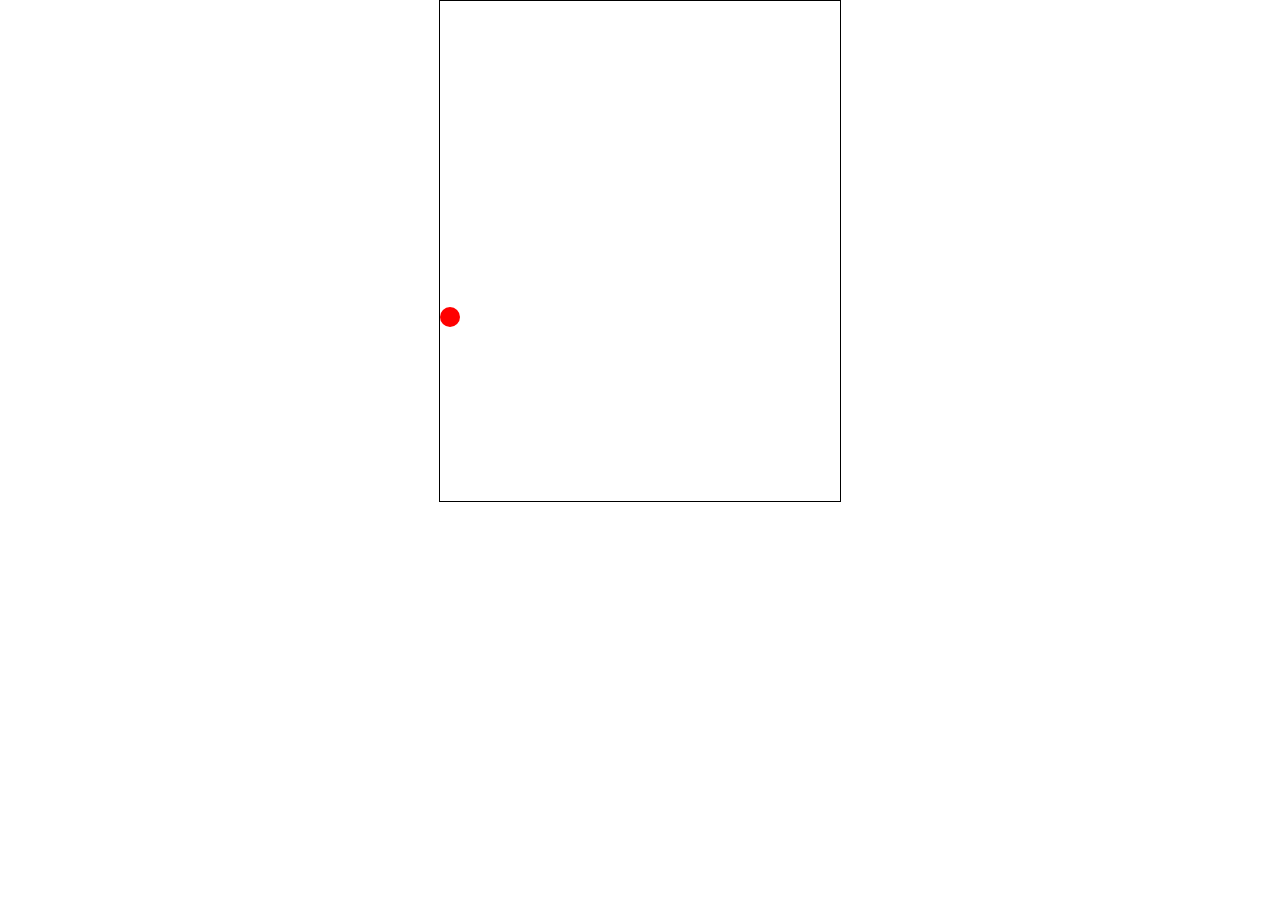
<file: flappybird.html>
<!DOCTYPE html>
<html lang="en" onclick="jump()">
<head>
    <meta charset="UTF-8">
    <title>Flappy Bird</title>
    <link rel="stylesheet" href="flappybird.css">
</head>
<body>
    <div id="game">
        <div id="block"></div>
        <div id="hole"></div>
        <div id="character"></div>
    </div>
</body>
<script src="flappybird.js"></script>
</html>
</file>
<file: flappybird.css>
*{
    padding: 0;
    margin: 0;
}
#game{
    width: 400px;
    height: 500px;
    border: 1px solid black;
    margin: auto;
    overflow: hidden;
}
#block{
    width: 50px;
    height: 500px;
    background-color: black;
    position: relative;
    left: 400px;
    animation: block 2s infinite linear;
}
@keyframes block{
    0%{left:400px}
    100%{left:-50px}
}
#hole{
    width: 50px;
    height: 150px;
    background-color: white;
    position: relative;
    left: 400px;
    top: -500px;
    animation: block 2s infinite linear;
}
#character{
    width: 20px;
    height: 20px;
    background-color: red;
    position: absolute;
    top: 100px;
    border-radius: 50%;
}
</file>
